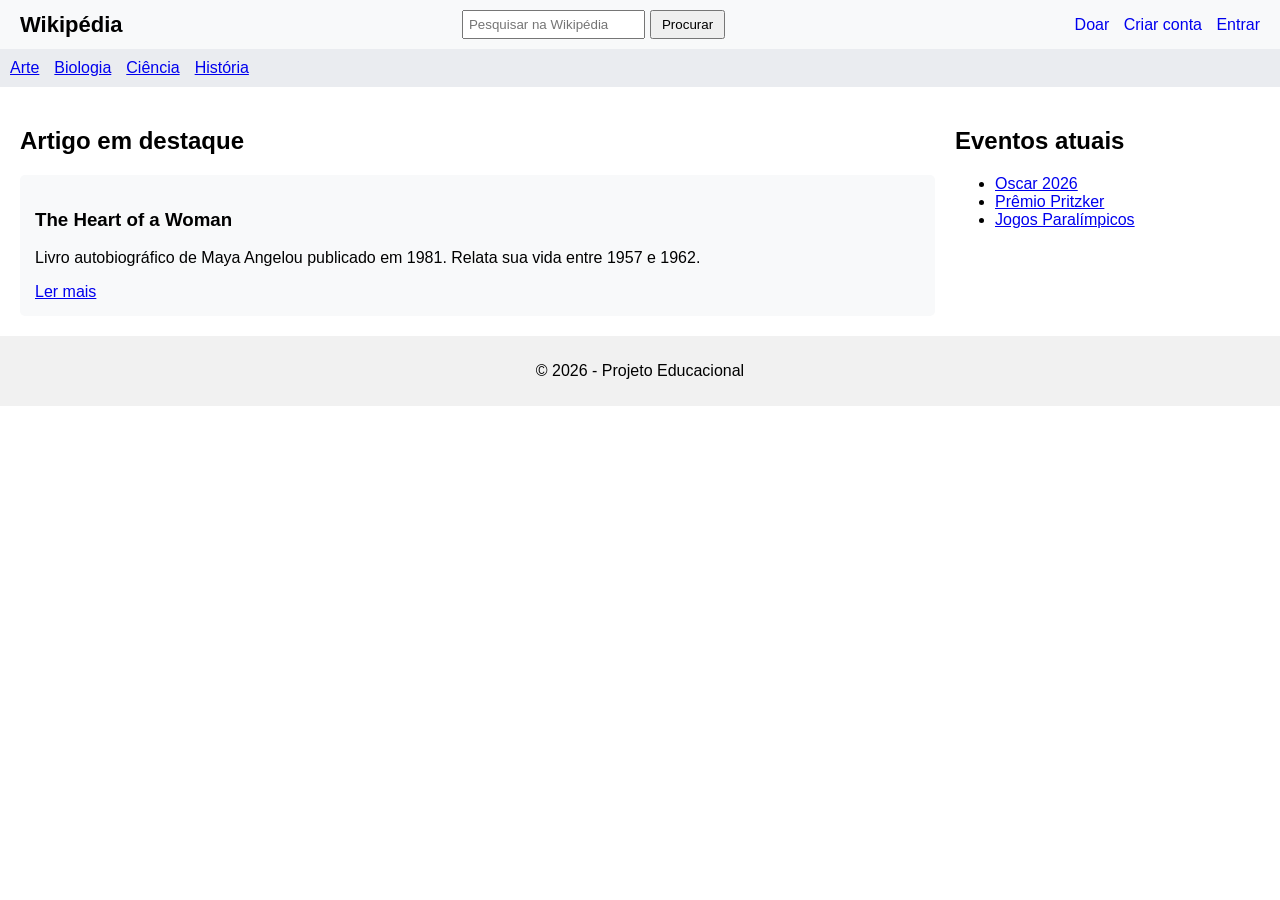
<file: projeto3wikpedia/index.html>
<!DOCTYPE html>
<html lang="pt-BR">
<head>
  <meta charset="UTF-8">
  <title>Mini Wikipédia</title>
  <link rel="stylesheet" href="style.css">
</head>

<body>

<header>
  <div class="logo">Wikipédia</div>

  <form>
    <label for="busca" class="sr-only">Pesquisar</label>
    <input id="busca" type="text" placeholder="Pesquisar na Wikipédia">
    <button>Procurar</button>
  </form>

  <nav>
    <a href="#">Doar</a>
    <a href="#">Criar conta</a>
    <a href="#">Entrar</a>
  </nav>
</header>

<nav class="categorias">
  <ul>
    <li><a href="artigo.html">Arte</a></li>
    <li><a href="#">Biologia</a></li>
    <li><a href="#">Ciência</a></li>
    <li><a href="#">História</a></li>
  </ul>
</nav>

<main>

  <section class="conteudo">
    <h2>Artigo em destaque</h2>

    <article>
      <h3>The Heart of a Woman</h3>
      <p>
        Livro autobiográfico de Maya Angelou publicado em 1981.
        Relata sua vida entre 1957 e 1962.
      </p>
      <a href="artigo.html">Ler mais</a>
    </article>
  </section>

  <aside>
    <h2>Eventos atuais</h2>
    <ul>
      <li><a href="eventos.html">Oscar 2026</a></li>
      <li><a href="eventos.html">Prêmio Pritzker</a></li>
      <li><a href="eventos.html">Jogos Paralímpicos</a></li>
    </ul>
  </aside>

</main>

<footer>
  <p>© 2026 - Projeto Educacional</p>
</footer>

</body>
</html>
</file>
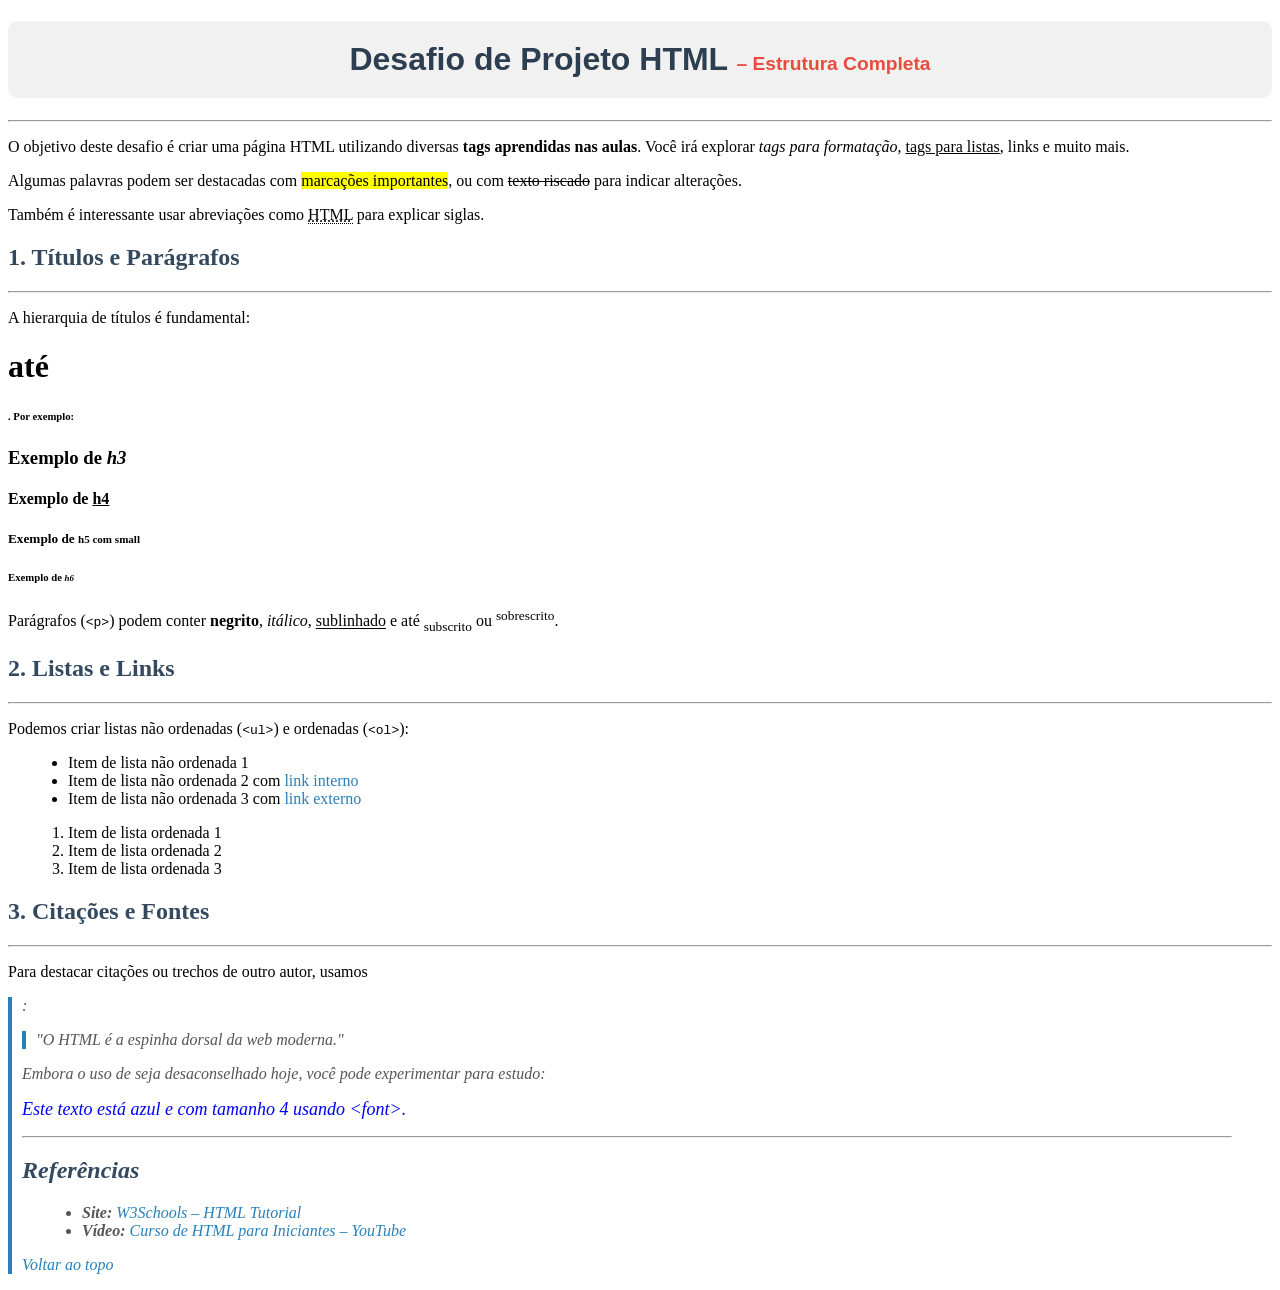
<file: desafio1-html-diome.html>
<!DOCTYPE html>
<html lang="pt-br">
<head>
    <meta charset="UTF-8">
    <title>Desafio de Projeto: Aprendendo HTML</title>
    <style>
        /* CSS para título principal */
        .titulo-principal {
            color: #2c3e50;
            font-family: Arial, sans-serif;
            text-align: center;
            background-color: #f1f1f1;
            padding: 20px;
            border-radius: 10px;
        }

        .titulo-principal small {
            font-size: 60%;
            color: #e74c3c;
        }

        h2 {
            color: #34495e;
        }

        ul, ol {
            margin-left: 20px;
        }

        a {
            color: #2980b9;
            text-decoration: none;
        }
        a:hover {
            text-decoration: underline;
        }

        mark {
            background-color: yellow;
        }

        blockquote {
            border-left: 4px solid #2980b9;
            margin-left: 0;
            padding-left: 10px;
            font-style: italic;
            color: #555;
        }

        abbr {
            cursor: help;
            border-bottom: 1px dotted #000;
        }
    </style>
</head>
<body>
    <!-- Título principal com small -->
    <h1 class="titulo-principal" id="topo">
        Desafio de Projeto HTML <small>– Estrutura Completa</small>
    </h1>
    <hr>

    <!-- Introdução com diversas tags -->
    <p>O objetivo deste desafio é criar uma página HTML utilizando diversas <strong>tags aprendidas nas aulas</strong>. 
    Você irá explorar <i>tags para formatação</i>, <u>tags para listas</u>, links e muito mais.</p>

    <p>Algumas palavras podem ser destacadas com <mark>marcações importantes</mark>, ou com <del>texto riscado</del> para indicar alterações.</p>

    <p>Também é interessante usar abreviações como <abbr title="HyperText Markup Language">HTML</abbr> para explicar siglas.</p>

    <!-- Subtítulo 1 -->
    <h2 id="subtitulo1">1. Títulos e Parágrafos</h2>
    <hr>
    <p>A hierarquia de títulos é fundamental: <h1> até <h6>. Por exemplo:</p>
    <h3>Exemplo de <i>h3</i></h3>
    <h4>Exemplo de <u>h4</u></h4>
    <h5>Exemplo de <small>h5 com small</small></h5>
    <h6>Exemplo de <i><small>h6</small></i></h6>

    <p>Parágrafos (<code>&lt;p&gt;</code>) podem conter <strong>negrito</strong>, <i>itálico</i>, <u>sublinhado</u> e até <sub>subscrito</sub> ou <sup>sobrescrito</sup>.</p>

    <!-- Subtítulo 2 -->
    <h2 id="subtitulo2">2. Listas e Links</h2>
    <hr>
    <p>Podemos criar listas não ordenadas (<code>&lt;ul&gt;</code>) e ordenadas (<code>&lt;ol&gt;</code>):</p>

    <ul>
        <li>Item de lista não ordenada 1</li>
        <li>Item de lista não ordenada 2 com <a href="#subtitulo3">link interno</a></li>
        <li>Item de lista não ordenada 3 com <a href="https://www.w3schools.com/html/" target="_blank">link externo</a></li>
    </ul>

    <ol>
        <li>Item de lista ordenada 1</li>
        <li>Item de lista ordenada 2</li>
        <li>Item de lista ordenada 3</li>
    </ol>

    <!-- Subtítulo 3 -->
    <h2 id="subtitulo3">3. Citações e Fontes</h2>
    <hr>
    <p>Para destacar citações ou trechos de outro autor, usamos <blockquote>:</p>
    <blockquote>"O HTML é a espinha dorsal da web moderna."</blockquote>

    <p>Embora o uso de <font> seja desaconselhado hoje, você pode experimentar para estudo:</p>
    <p><font color="blue" size="4">Este texto está azul e com tamanho 4 usando &lt;font&gt;.</font></p>

    <!-- Rodapé e referências -->
    <hr>
    <h2 id="referencias">Referências</h2>
    <ul>
        <li><strong>Site:</strong> <a href="https://www.w3schools.com/html/" target="_blank">W3Schools – HTML Tutorial</a></li>
        <li><strong>Vídeo:</strong> <a href="https://www.youtube.com/watch?v=UB1O30fR-EE" target="_blank">Curso de HTML para Iniciantes – YouTube</a></li>
    </ul>

    <p><a href="#topo">Voltar ao topo</a></p>
</body>
</html>
</file>
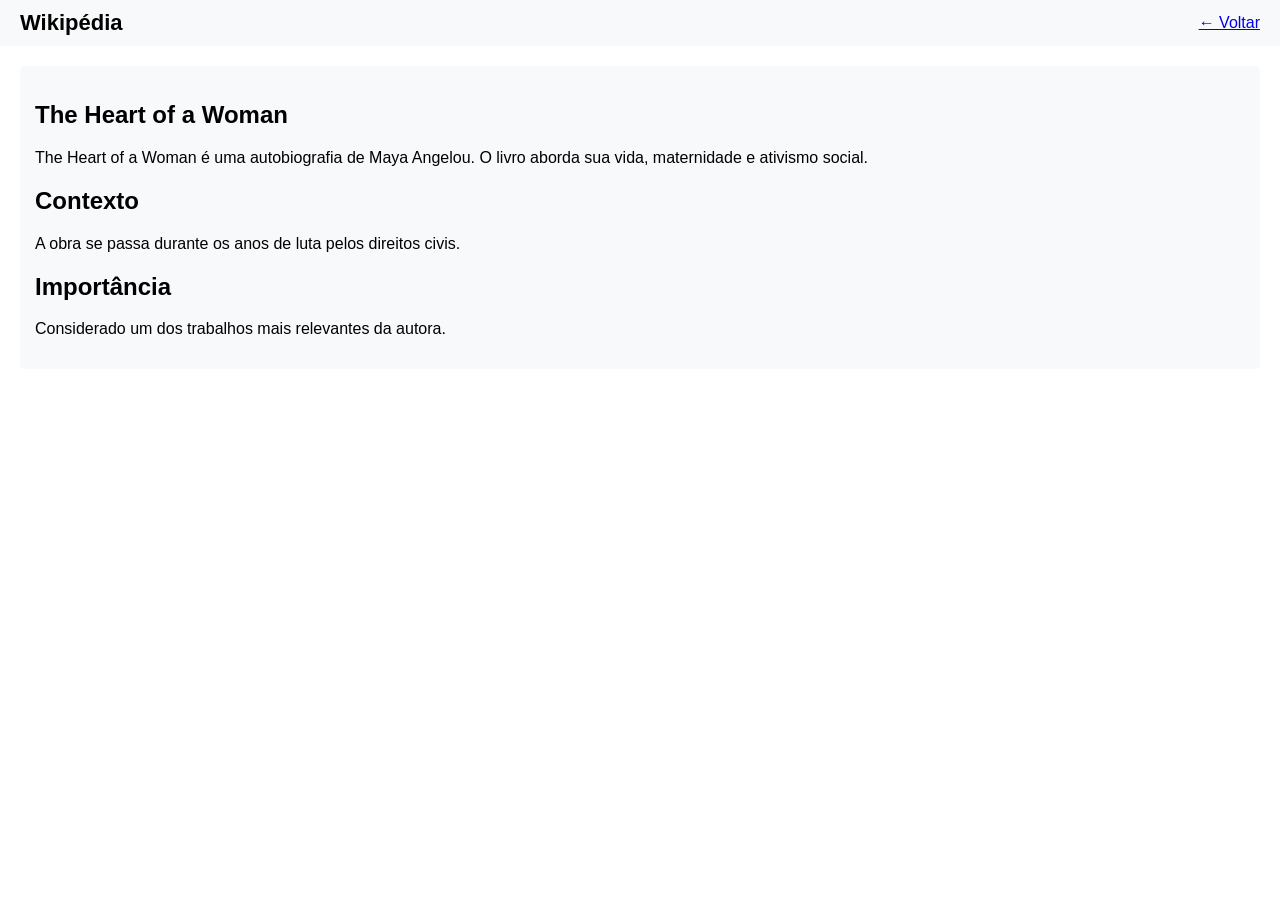
<file: projeto3wikpedia/artigo.html>
<!DOCTYPE html>
<html lang="pt-BR">
<head>
  <meta charset="UTF-8">
  <title>Artigo</title>
  <link rel="stylesheet" href="style.css">
</head>

<body>

<header>
  <div class="logo">Wikipédia</div>
  <a href="index.html">← Voltar</a>
</header>

<main class="pagina-artigo">

  <article>
    <h1>The Heart of a Woman</h1>

    <p>
      The Heart of a Woman é uma autobiografia de Maya Angelou.
      O livro aborda sua vida, maternidade e ativismo social.
    </p>

    <h2>Contexto</h2>
    <p>
      A obra se passa durante os anos de luta pelos direitos civis.
    </p>

    <h2>Importância</h2>
    <p>
      Considerado um dos trabalhos mais relevantes da autora.
    </p>

  </article>

</main>

</body>
</html>
</file>
<file: projeto3wikpedia/style.css>
body {
  font-family: Arial, sans-serif;
  margin: 0;
  background: #fff;
}

/* HEADER */
header {
  display: flex;
  justify-content: space-between;
  align-items: center;
  background: #f8f9fa;
  padding: 10px 20px;
}

.logo {
  font-size: 22px;
  font-weight: bold;
}

/* BUSCA */
form {
  display: flex;
  gap: 5px;
}

input {
  padding: 5px;
}

button {
  padding: 5px 10px;
}

/* LINKS */
header nav a {
  margin-left: 10px;
  text-decoration: none;
}

/* CATEGORIAS */
.categorias {
  background: #eaecf0;
}

.categorias ul {
  display: flex;
  list-style: none;
  padding: 10px;
  margin: 0;
  gap: 15px;
}

/* MAIN */
main {
  display: flex;
  padding: 20px;
}

/* CONTEÚDO */
.conteudo {
  flex: 3;
}

aside {
  flex: 1;
  margin-left: 20px;
}

/* ARTIGO */
article {
  background: #f8f9fa;
  padding: 15px;
  border-radius: 5px;
}

/* PÁGINA DE ARTIGO */
.pagina-artigo {
  display: block;
  padding: 20px;
}

/* FOOTER */
footer {
  text-align: center;
  padding: 10px;
  background: #f1f1f1;
}

/* ACESSIBILIDADE */
.sr-only {
  position: absolute;
  left: -9999px;
}
</file>
